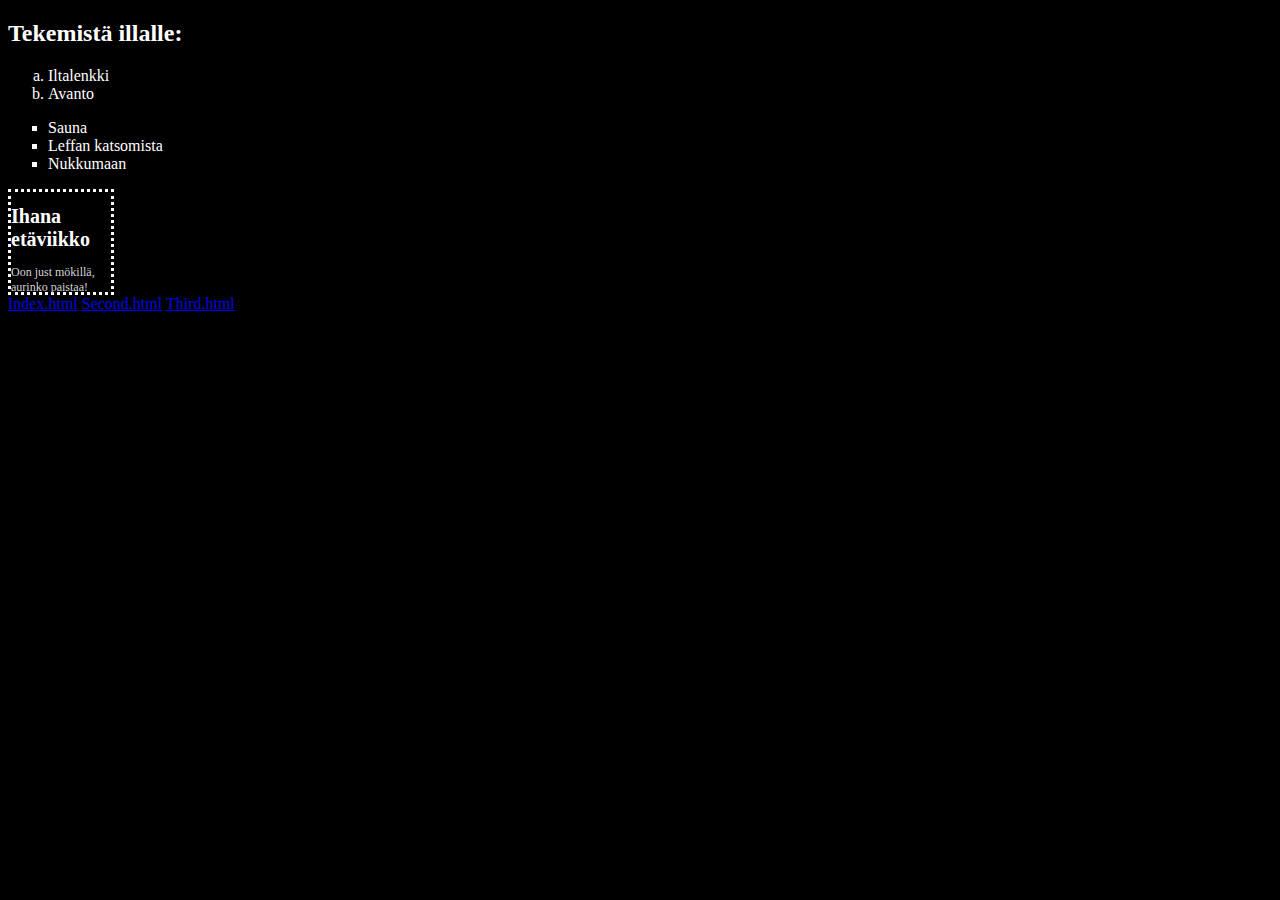
<file: index.html>
<!DOCTYPE html>
<html lang="fi">
<head>
    <title>HTML Elements Reference</title>
    <link rel="stylesheet" href="styles.css">
</head>
<body>
    <p><a href=second.html></a></p>

<h2>Tekemistä illalle:</h2> 

<ol>
    <li>Iltalenkki</li>
    <li>Avanto</li>
</ol>
<ul>
    <li>Sauna</li>
    <li>Leffan katsomista</li>
    <li>Nukkumaan</li>
</ul>
    
<div class="laatikko">
    <h1>Ihana etäviikko</h1>
    <p>Oon just mökillä, aurinko paistaa!</p>
</div>

<div class="menu">
    <a href="index.html">Index.html</a>
    <a href="second.html">Second.html</a>
    <a href="third.html">Third.html</a>
</div>

</body>
</html>
</file>
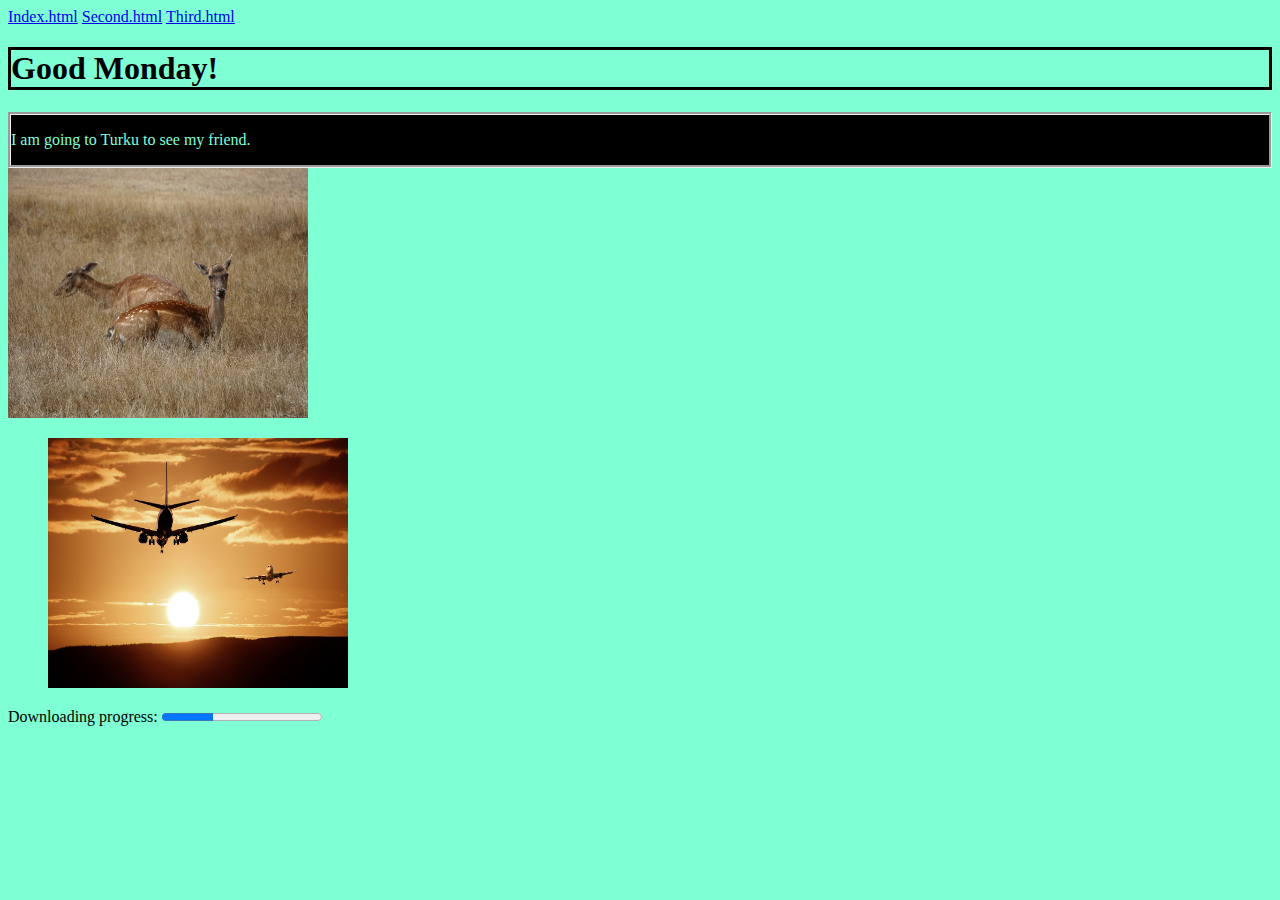
<file: second.html>
<!DOCTYPE html>
<html lang="fi">
<head>
   <title>HTML Elements Reference</title>
   <link rel="stylesheet" href="styles2.css">

</head> 
<body>
    <div class="menu">
        <a href="index.html">Index.html</a>
        <a href="second.html">Second.html</a>
        <a href="third.html">Third.html</a>
    </div>

    <h1>Good Monday!</h1>

    <div class="sentence">
        <p>I am going to Turku to see my friend.</p>
    </div>


    <a href=index.html></a>
    <img src="img_deer.jpg" alt="img_deer" width="300" height="250">

<figure>
    <img src="img_plane.jpg" alt="img_plane" width="300" height="250">
</figure>

<label for="file">Downloading progress:</label>
<progress id="file" value="32" max="100"> 32% </progress>

</body>
</html>
</file>
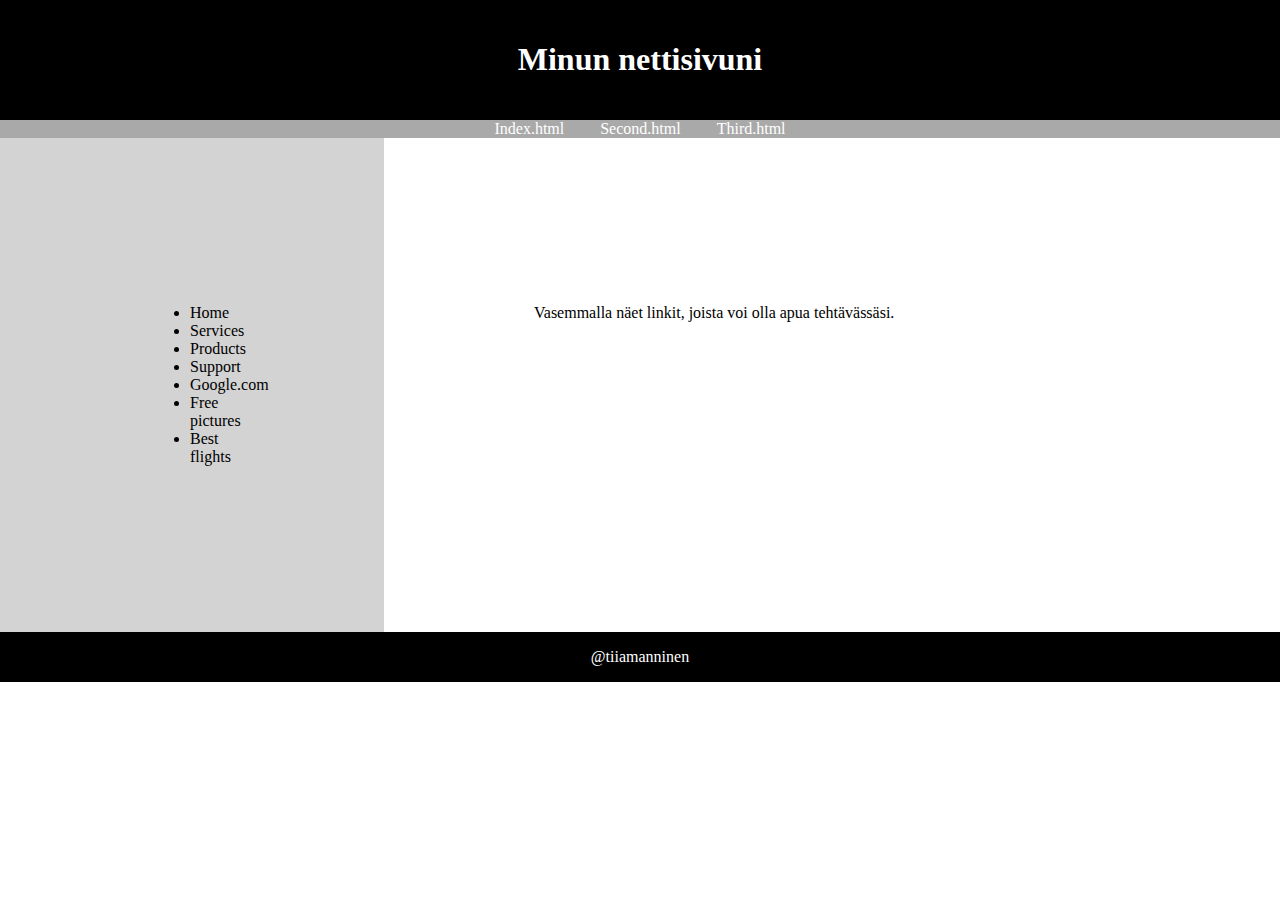
<file: third.html>
<!DOCTYPE html>
<html lang="fi">
<head>
    <title>Vertical Navigation</title>
    <meta charset="utf-8">
    <meta name="viewport" content="width=device-width, initial-scale=1">
    <link rel="stylesheet" href="styles3.css">
</head>

<body>
    <div class="header">
        <h1>Minun nettisivuni</h1>
    </div>

    <div class="menu">
        <a href="index.html">Index.html</a>
        <a href="second.html">Second.html</a>
        <a href="third.html">Third.html</a>
    </div>

    <div class="row">
        <div class="content1">
            <ul>
                <li><a href="home.html">Home</a></li>
                <li><a href="services.html">Services</a></li>
                <li><a href="products.html">Products</a></li>
                <li><a href="support.html">Support</a></li>
                <li><a href="https://www.google.com/">Google.com</a></li>
                <li><a href="https://pixabay.com/">Free pictures</a></li>
                <li><a href="https://www.skyscanner.fi/">Best flights</a></li>
            </ul>
            
        </div>
        
        <div class="content2">
            <p>Vasemmalla näet linkit, joista voi olla apua tehtävässäsi.</p>
        </div>
        
    </div>

    <div class="footer">
        <p>@tiiamanninen</p>
    </div>

</body>
</html>
</file>
<file: styles.css>
body{
    background-color: black;
    color: white;
}

h1{
    font-size: 20px;
}

p{
    font-size: 12px;
    color: lightgray;
}

.laatikko{
    border-style: dotted;
    width: 100px;
    height: 100px;
    font-size: 2px
}

.menu{
    color: white;
    display: block;

}

ol li {
    list-style: lower-latin;
}
    

ul li{
    list-style-type: square;
}
</file>
<file: styles2.css>
body {background-color:aquamarine
}

h1 {border-style: solid
}

.sentence {
    background-color: black;
    color: aquamarine;
    border-style: groove;
}
</file>
<file: styles3.css>
body {
    height: 100%;
    width: 100%;
    margin: 0;
    display: table;
}

* {
    box-sizing:border-box;
}

.header {
    background-color: black;
    color: white;
    text-align: center;
    padding: 20px;

}

.menu {
    overflow: hidden;
    background-color: darkgray;
    text-align: center;
}

.menu a {
    display: inline;
    color: white;
    padding: 14px 16px;
    text-decoration: none;
}

.content1 {
    background-color: lightgray;
    float: left;
    width: 30%;
    padding: 150px;
    display: inline;
    float: left;
}

.content1 a {
    color: black;
    margin: 0;
    padding: 0;
    list-style: none;
    list-style-type: none;
    text-decoration: none;

}

.content2 {
    background-color: white;
    padding: 150px;
    width: 70%;
    overflow: hidden;
}

.content2 p {
    color: black;
}

.footer {
    background-color: black;
    display: table-row;
    height: 0;
    text-align: center;
    color: white;

}
</file>
